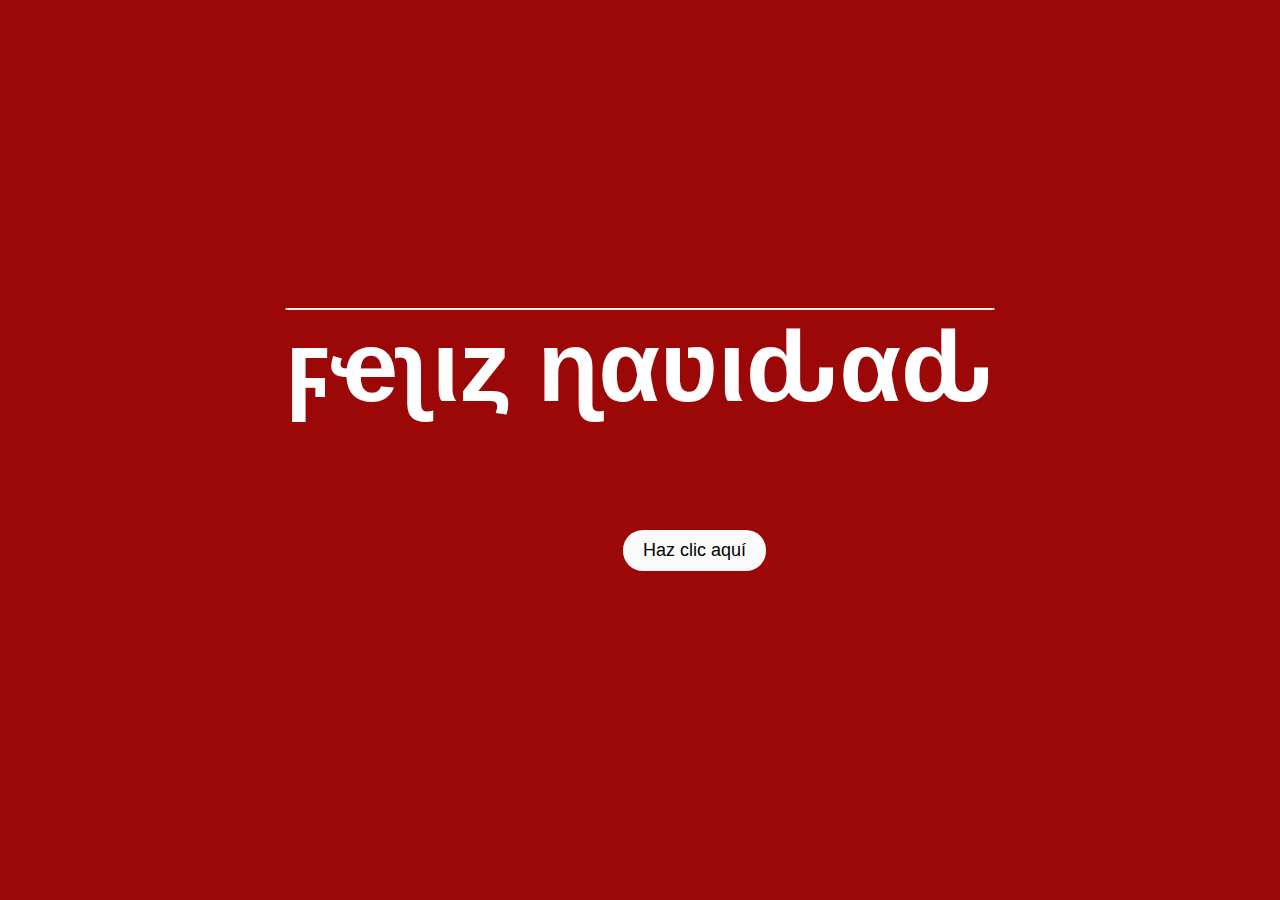
<file: index.html>
<!DOCTYPE html>
<html lang="en" >
<head>
  <meta charset="UTF-8">
  <title>ϝҽʅιȥɳαʋιԃαԃ
  </title>
  <link rel="stylesheet" href="./style.css">

</head>
<body>
  <h1>ϝҽʅιȥ ɳαʋιԃαԃ  </h1>
  <div class="button">
    <button>
        <a href="principal.html">Haz clic aquí</a>
    </button>
    
</div>
</body>
</html>
</file>
<file: style.css>
body {
  background-color:#9c0707;
  overflow: hidden;
    display: flex;
  align-items: center;
  justify-content: center;
  text-align: center;
      
}

body,
html {
  height: 100%;
  width: 100%;
  margin: 0;
  padding: 0;
}


svg{
  width:90%;
  height:90%;
  visibility:hidden;
 
}


h1 {
  color: #ffffff;
  font-family: 'Arial', sans-serif;
  font-size: 100px;
margin-top: -100px;
  display: inline-block;
  animation: parpadeo 0.5s infinite alternate;
  text-decoration: overline 2px solid #ebebe9; /* Añade un borde amarillo encima del texto */
}

@keyframes parpadeo {
  0%, 100% {
    color: #ffffff;
    opacity: 1;
  }

  50% {
    color: #ffa600;
    opacity: 0;
  }
}

/* Estilo para el botón */
.button button {
  background-color: rgb(250, 250, 250); /* Fondo amarillo */
  border: none; /* Sin bordes */
  padding: 10px 20px; /* Ajusta el relleno según tu preferencia */
  font-size: 18px; /* Tamaño de fuente */
  cursor: pointer;
  margin-left: -600px;
  margin-top: 200px;
  position: relative; /* Necesario para el resplandor */
  border-radius: 20px; /* Esquinas redondeadas */
  transition: background-color 0.3s ease-in-out; /* Transición suave para el color de fondo */
}

/* Estilo para el enlace dentro del botón */
.button button a {
  text-decoration: none; /* Elimina el subrayado del enlace */
  color: inherit; /* Hereda el color del texto del botón */
}

/* Efecto de resplandor al pasar el cursor sobre el botón */
.button button:hover {
  background-color: rgb(0, 255, 179); /* Cambia el color de fondo al pasar el mouse a naranja */
  box-shadow: 0 0 10px rgb(255, 94, 0), 0 0 20px rgb(0, 255, 179), 0 0 30px rgb(0, 255, 187); /* Efecto de resplandor amarillo */
}


.sparkle{
  /* mix-blend-mode:luminosity */
}
</file>
